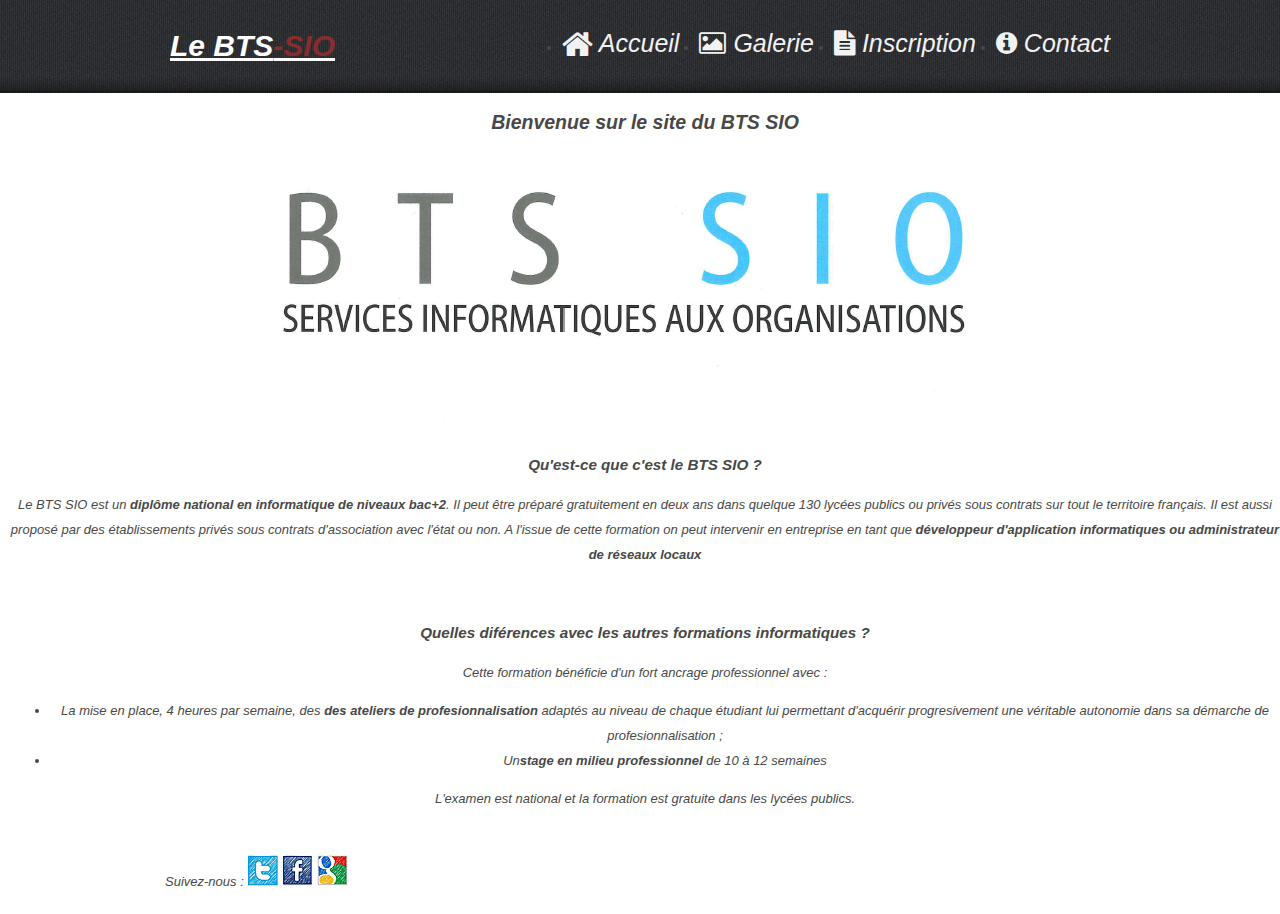
<file: BTS_SIO/index.html>
<!DOCTYPE html>
<html lang="fr">
<link rel="stylesheet" type="text/css" media="screen" href="css/style.css" />
<link rel="icon" href="img/icon_bts.png" type="image/png">
<link rel="stylesheet" type="text/css" href="https://netdna.bootstrapcdn.com/font-awesome/4.0.3/css/font-awesome.css">





<head>
    <title>Accueil - Le BTS SIO</title>
    <meta charset="UTF-8" />

    <meta name="description" content="Le site internet du BTS SIO">

    <meta name="keywords" content="internet, BTS SIO">

    <meta name="robots" content="noindex, nofollow">

</head>



<body>
    <!--  Menu navigation -->
    <header>
        <div>
            <div>
                <h1 class="text-3a"><a href="/">Le BTS<span>-SIO</span></a></h1>
                <nav>
                    <ul class="menu">

                        <!--Accueil-->
                        <li>
                            <a href="index.html">
                                <i class="fa fa-home fa-lg"></i>
                                <span class="nav-text">Accueil</span>
                            </a>
                        </li>

                        <!--Galerie-->
                        <li>
                            <a href="galerie.html">
                                <i class="fa fa-picture-o" aria-hidden="true"></i>
                                <span class="nav-text">Galerie</span>
                            </a>
                        </li>


                        <!--Formulaire-->
                        <li>
                            <a href="formulaire.html">
                                <i class="fa fa-file-text" aria-hidden="true"></i>
                                <span class="nav-text">Inscription</span>

                            </a>

                        </li>

                        <!--Contact-->
                        <li>
                            <a href="contact.html">
                                <i class="fa fa-info-circle "></i>
                                <span class="nav-text ">Contact</span>

                            </a>
                        </li>
                    </ul>
                </nav>
                <div class="clear "></div>
            </div>
        </div>
    </header>


    <!--Debut de l'article-->
    <div class="article">
        <h2>Bienvenue sur le site du BTS SIO</h2>
        <img src="img/bts_sio.png" alt="ImageSio">

        <h3>Qu'est-ce que c'est le BTS SIO ? </h3>

        <p>Le BTS SIO est un <strong>diplôme national en informatique de niveaux bac+2</strong>. Il peut être préparé gratuitement en deux ans dans quelque 130 lycées publics ou privés sous contrats sur tout le territoire français. Il est aussi proposé par
            des établissements privés sous contrats d'association avec l'état ou non. A l'issue de cette formation on peut intervenir en entreprise en tant que
            <strong>développeur d'application informatiques ou administrateur de réseaux locaux</strong>
        </p>
        <br>
        <h3>Quelles diférences avec les autres formations informatiques ?</h3>

        <p>Cette formation bénéficie d'un fort ancrage professionnel avec :</p>
        <ul>
            <li>La mise en place, 4 heures par semaine, des <strong>des ateliers de profesionnalisation</strong> adaptés au niveau de chaque étudiant lui permettant d'acquérir progresivement une véritable autonomie dans sa démarche de profesionnalisation
                ;
            </li>

            <li>Un<strong>stage en milieu professionnel</strong> de 10 à 12 semaines</li>
        </ul>

        <p>L'examen est national et la formation est gratuite dans les lycées publics.</p>
    </div>




    <!--Pied de page-->
    <footer>
        <span>Suivez-nous :</span>
        <a href="#"><img src="img/icon-1.jpg" alt="Twitter" title="Twitter"></a>
        <a href="#"><img src="img/icon-2.jpg" alt="Facebook" title="Facebook"></a>
        <a href="#"><img src="img/icon-3.jpg" alt="Google+" title="Google+"></a>


    </footer>

</body>

</html>
</file>
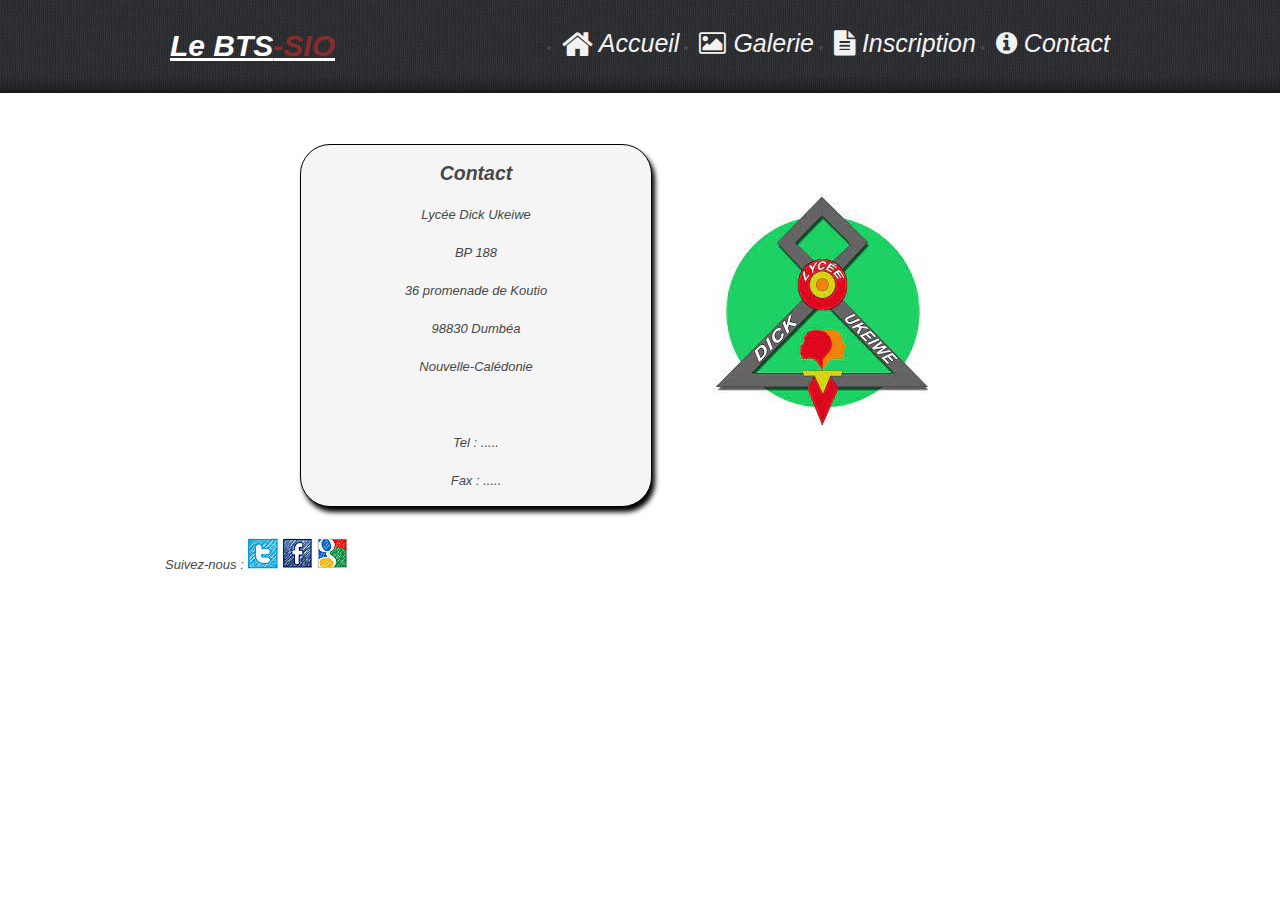
<file: BTS_SIO/contact.html>
<!DOCTYPE html>
<html lang="fr">
<link rel="stylesheet" type="text/css" media="screen" href="css/style.css" />
<link rel="icon" href="img/icon_bts.png" type="image/png">




<link rel="stylesheet" type="text/css" href="https://netdna.bootstrapcdn.com/font-awesome/4.0.3/css/font-awesome.css">

<head>
    <title>Accueil - Le BTS SIO</title>
    <meta charset="UTF-8" />

    <meta name="description" content="Le site internet du BTS SIO">

    <meta name="keywords" content="internet, BTS SIO">

    <meta name="robots" content="noindex, nofollow">


</head>

<body>
    <!--Menu navigation-->
    <header>
        <div>
            <div>
                <h1 class="text-3a"><a href="/">Le BTS<span>-SIO</span></a></h1>
                <nav>
                    <ul class="menu">

                        <!--Accueil-->
                        <li>
                            <a href="index.html">
                                <i class="fa fa-home fa-lg"></i>
                                <span class="nav-text">Accueil</span>
                            </a>
                        </li>

                        <!--Galerie-->
                        <li>
                            <a href="galerie.html">
                                <i class="fa fa-picture-o" aria-hidden="true"></i>
                                <span class="nav-text">Galerie</span>
                            </a>
                        </li>


                        <!--Formulaire-->
                        <li>
                            <a href="formulaire.html">
                                <i class="fa fa-file-text" aria-hidden="true"></i>
                                <span class="nav-text">Inscription</span>

                            </a>

                        </li>

                        <!--Contact-->
                        <li>
                            <a href="contact.html">
                                <i class="fa fa-info-circle "></i>
                                <span class="nav-text ">Contact</span>

                            </a>
                        </li>
                    </ul>
                </nav>
                <div class="clear "></div>
            </div>
        </div>
    </header>



    <!-- Debut de l'article -->
    <div class="img_lgn">
        <img src="img/lgn.jpg" id="lgn" alt="lgn">
    </div>

    <div class="contact">
        <h2>Contact</h2>

        <p>Lycée Dick Ukeiwe</p>
        <p>BP 188</p>
        <p>36 promenade de Koutio</p>
        <p>98830 Dumbéa</p>
        <p>Nouvelle-Calédonie</p>

        <br>

        <p>Tel : .....</p>
        <p>Fax : .....</p>
    </div>






    <!-- Pied de page-->
    <footer>
        <span>Suivez-nous :</span>
        <a href="#"><img src="img/icon-1.jpg" alt="Twitter" title="Twitter"></a>
        <a href="#"><img src="img/icon-2.jpg" alt="Facebook" title="Facebook"></a>
        <a href="#"><img src="img/icon-3.jpg" alt="Google+" title="Google+"></a>


    </footer>

</body>

</html>
</file>
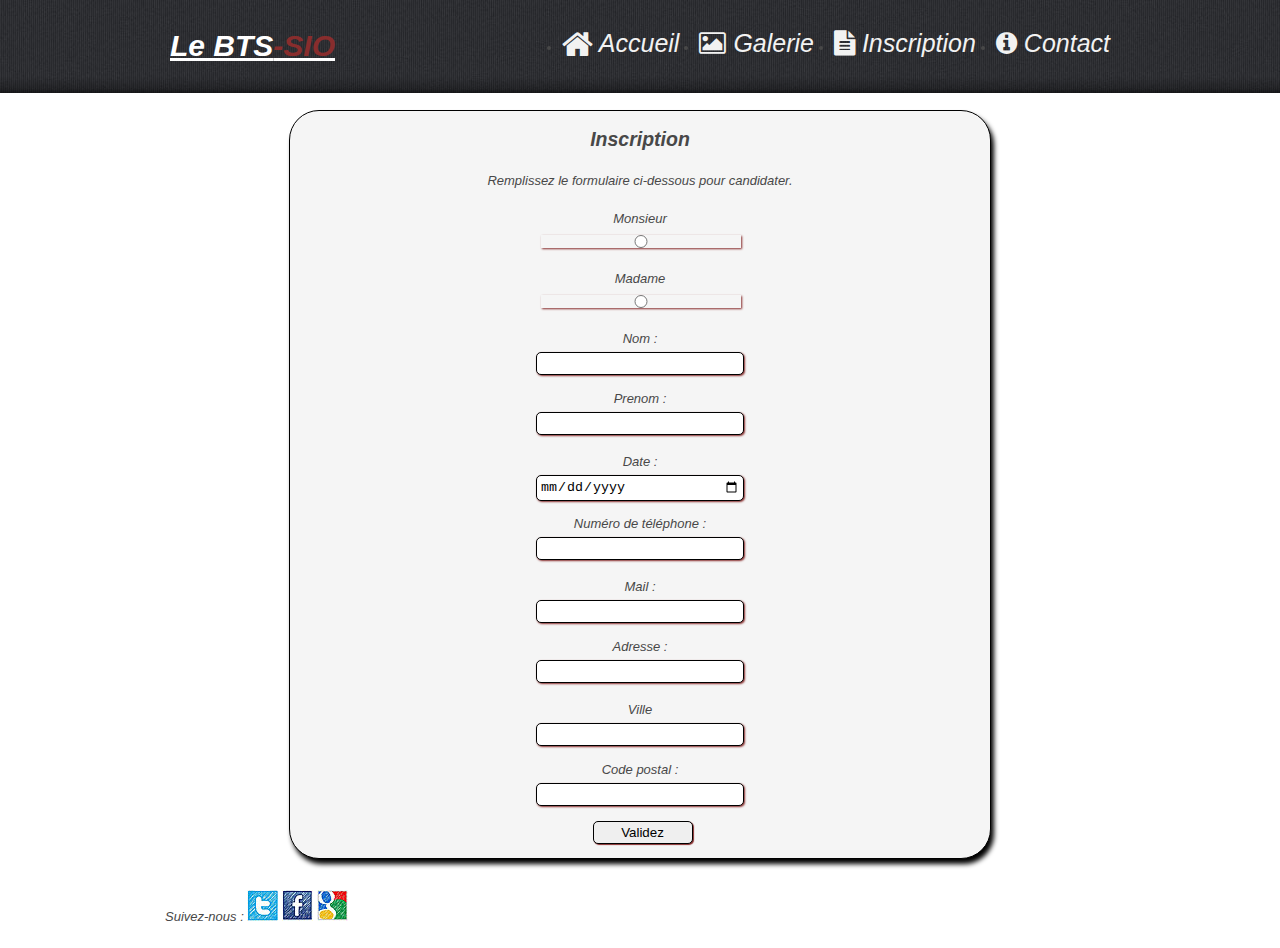
<file: BTS_SIO/formulaire.html>
<!DOCTYPE html>
<html lang="fr">
<link rel="stylesheet" type="text/css" media="screen" href="css/style.css" />
<link rel="icon" href="img/icon_bts.png" type="image/png">




<link rel="stylesheet" type="text/css" href="https://netdna.bootstrapcdn.com/font-awesome/4.0.3/css/font-awesome.css">

<head>
    <title>Accueil - Le BTS SIO</title>
    <meta charset="UTF-8" />

    <meta name="description" content="Le site internet du BTS SIO">

    <meta name="keywords" content="internet, BTS SIO">

    <meta name="robots" content="noindex, nofollow">


</head>

<body>
    <!-- Menu navigation-->
    <header>
        <div>
            <div>
                <h1 class="text-3a"><a href="/">Le BTS<span>-SIO</span></a></h1>
                <nav>
                    <ul class="menu">

                        <!-- Accueil -->
                        <li>
                            <a href="index.html">
                                <i class="fa fa-home fa-lg"></i>
                                <span class="nav-text">Accueil</span>
                            </a>
                        </li>

                        <!--Galerie-->
                        <li>
                            <a href="galerie.html">
                                <i class="fa fa-picture-o" aria-hidden="true"></i>
                                <span class="nav-text">Galerie</span>
                            </a>
                        </li>


                        <!--Formulaire-->
                        <li>
                            <a href="formulaire.html">
                                <i class="fa fa-file-text" aria-hidden="true"></i>
                                <span class="nav-text">Inscription</span>

                            </a>

                        </li>

                        <!--Contact-->
                        <li>
                            <a href="contact.html">
                                <i class="fa fa-info-circle "></i>
                                <span class="nav-text ">Contact</span>

                            </a>
                        </li>
                    </ul>
                </nav>
                <div class="clear "></div>
            </div>
        </div>
    </header>


    <!--Formulaire-->
    <div class="inscription">

        <h2>Inscription</h2>
        <p>Remplissez le formulaire ci-dessous pour candidater.</p>
        <form method="POST" action="resultat.php">

            <label>Monsieur</label>
            <input type="radio" name="sex">
            <label>Madame</label>
            <input type="radio" name="sex">



            <label>Nom :</label>
            <input type="text" name="nom" />

            <label>Prenom :</label>
            <input type="text" name="prenom" />

            <p><label>Date :</label>
                <input type="date" name="dateN" />

                <label>Numéro de téléphone :</label>
                <input type="tel" name="phone" maxlength="6" />
            </p>


            <label>Mail :</label>
            <input type="email" name="mail" />
            <br>

            <label>Adresse : </label>
            <input type="text" name="adresse" />

            <p>
                <label> Ville</label>
                <input type="text" name="ville" />

                <label> Code postal :</label>
                <input type="text" name="CP" pattern="[0-9]{5}" maxlength="5" />
            </p>






            <p><input type="submit" name="submit" value="Validez" /></p>
        </form>
    </div>






    <!-- Pied de page-->
    <footer>
        <span>Suivez-nous :</span>
        <a href="#"><img src="img/icon-1.jpg" alt="Twitter" title="Twitter"></a>
        <a href="#"><img src="img/icon-2.jpg" alt="Facebook" title="Facebook"></a>
        <a href="#"><img src="img/icon-3.jpg" alt="Google+" title="Google+"></a>


    </footer>

</body>

</html>
</file>
<file: BTS_SIO/css/style.css>
/* Propriété global ======================================================== */

html,
body {
    width: 100%;
    padding: 0;
    margin: 0;
}

body {
    font: 13px/25px Arial, Helvetica, sans-serif;
    color: #484848;
    min-width: 1080px;
    font-style: italic;
    background: #fff;
}

nav {
    display: inline-block;
    z-index: 1111;
    position: relative;
    float: right;
    font-family: 'Lato', sans-serif;
}


/*********************************header*************************************/

nav {
    display: inline-block;
    z-index: 1111;
    position: relative;
    float: right;
    font-family: 'Lato', sans-serif;
}

header {
    width: 100%;
    background: url(../img/header-bg.jpg) 0 0 repeat;
    border-bottom: #fff 1px solid;
}

header>div {
    width: 100%;
    background: url(../img/header-bg-shadow.png) 0 bottom repeat-x;
    padding-bottom: 17px;
}

header>div>div {
    width: 960px;
    margin: 0 auto;
}

h1 {
    display: inline-block;
    z-index: 1111;
    margin: 16px 0px 0 10px;
    position: relative;
    float: left;
}

.text-3a a {
    font-weight: bolder;
    color: white;
    font-size: 30px;
    line-height: 60px;
    font-family: 'Lato', sans-serif;
}

.text-3 span,
.text-3a span {
    color: #882d2d;
}

.clear {
    clear: both;
    line-height: 0;
    font-size: 0;
    width: 100%;
}

ul.menu {
    margin: 28px 10px 0px 0px;
    display: inline-block;
}

ul.menu li {
    float: left;
    line-height: 30px;
    margin: 0px 0px 0px 20px;
}

ul.menu li a {
    font-size: 25px;
    line-height: 30px;
    color: #f2f2f2;
    display: inline-block;
    text-decoration: none;
}

ul.menu li a:hover,
ul.menu li.current a {
    color: #882d2d;
}


/***************************** Article  ********************/

.article {
    margin: 16px 0px 0 10px;
    text-align: center;
}


/****************************** Inscription ****************/

.inscription {
    margin: 16px 0px 0 10px;
    text-align: center;
    background-color: whitesmoke;
    width: 700px;
    border: solid black 1px;
    margin-left: auto;
    margin-right: auto;
    box-shadow: 3px 5px 5px black;
    border-radius: 30px 30px 30px 30px;
}

label {
    margin-top: 10px;
    display: block;
}

input {
    padding: 3px;
    border: 1px solid black;
    border-radius: 5px;
    width: 200px;
    box-shadow: 1px 1px 2px #882d2d;
}

input[type=submit] {
    width: 100px;
    margin-left: 5px;
    box-shadow: 1px 1px 1px #882d2d;
    cursor: pointer;
}


/***************************** Contact  ********************/

.img_lgn {
    float: right;
    margin-right: 350px;
    margin-top: 100px;
}

.contact {
    background-color: whitesmoke;
    width: 350px;
    border: solid black 1px;
    margin-left: 300px;
    margin-top: 50px;
    text-align: center;
    box-shadow: 3px 5px 5px black;
    border-radius: 30px 30px 30px 30px;
}


/****************************footer************************/

footer {
    width: 950px;
    overflow: hidden;
    margin: 0 auto;
    padding: 31px 0px 20px 0;
}

footer p {
    float: left;
    text-align: center;
    width: 580px;
}
</file>
